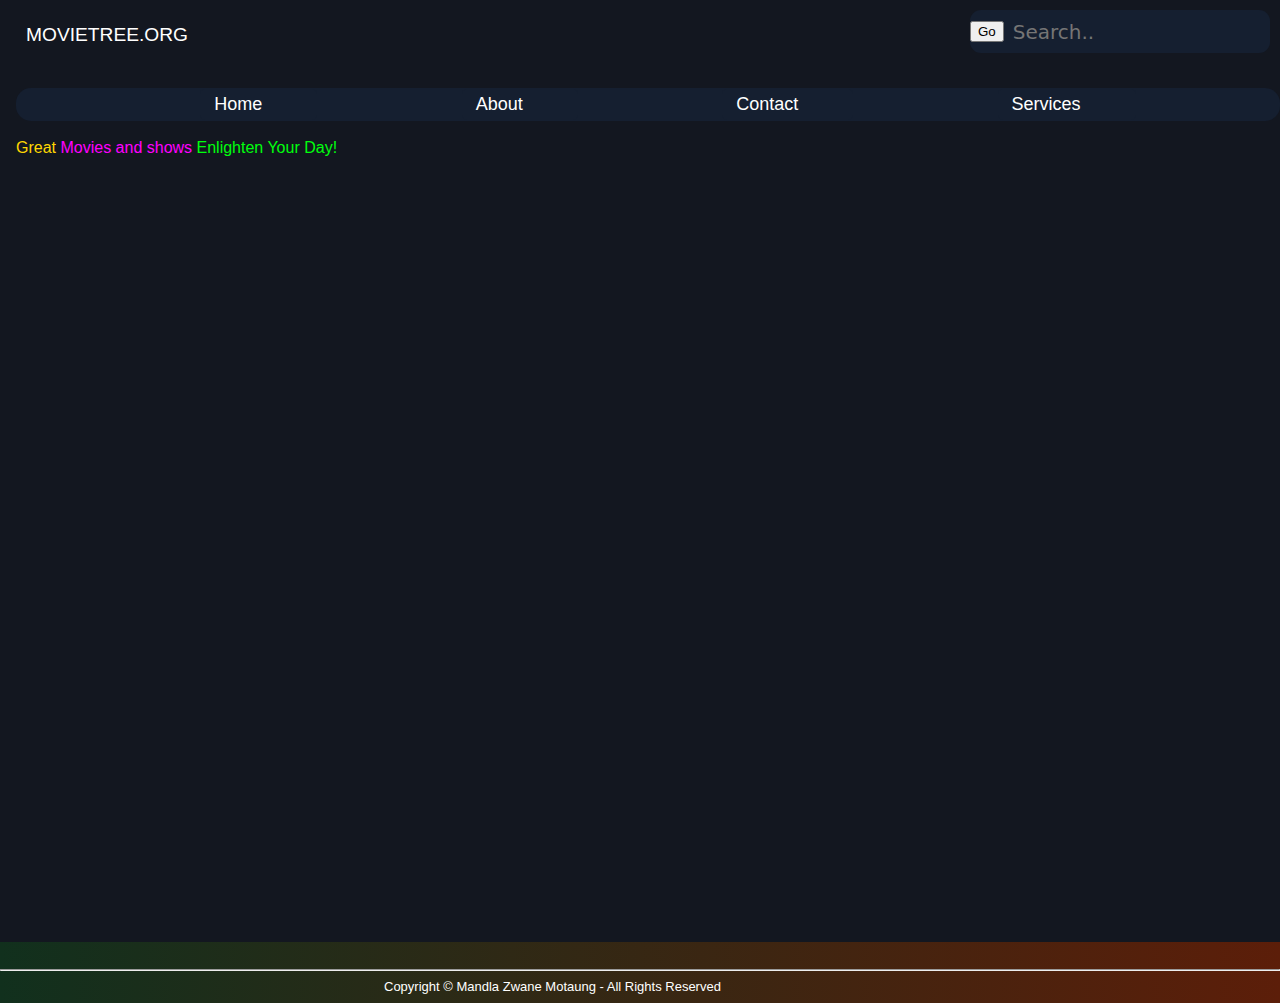
<file: index.html>
<!DOCTYPE html>
<html lang="en">
<head>
    <meta charset="UTF-8">
    <meta name="viewport" content="width=device-width, initial-scale=1.0">
    <link rel="stylesheet" type="text/css" href="styles.css">
    <title>movies&series</title>
</head>
<body>
    <div class="top-nav">
        <a class="active" href="#">movietree.org</a>
        <div class="searcher">
            <form role="search" id="form">
                <button type="submit">Go</button>
                <input type="search" id="query" name="q" placeholder="Search...">
            </form>
        </div>
    </div>

    <div style="padding-left: 16px; padding-bottom: 10px;">
        <header>
            <ul id="outer-list">
                <li><a href="index.html">Home</a></li>
                <li id="hc1"><a href="about.html">About</a>
                    <ul id="hidden-content1">
                        <li><a href="#">Help</a></li>
                        <li><a href="#">More info</a></li>
                        <li><a href="https://motaungmandla.github.io">Developer</a></li>
                        <li><a href="#">movietree.org</a></li>
                    </ul>
                </li>
                <li id="hc2"><a href="#">Contact</a>
                    <ul id="hidden-content2">
                        <li><a href="mailto: maxphin21@gmail.com">Send Email</a></li>
                    </ul>
                </li>
                <li id="hc3"><a href="#">Services</a>
                </li>

            </ul>
        </header>
        <section id="section">
            <span id="greets" style="color:gold">Great </span><span id="greets-cont" style="color:magenta">Movies and shows </span><span id="dev-name" style="color:rgb(0, 255, 13)">Enlighten Your Day!</span>
        </section> 
    </div>

    <div style="padding-left: 16px; padding-bottom: 10px;">
        <section id="section">
            <!--<div class="row">
                <div class="column">
                    <div class="card">
                        <div id="centered"><img src="im1 (1).jpg" class="thumbnail"></div>
                        <h3>Movie Title</h3>
                    </div>
                </div>
            </div>-->
        </section> 
    </div>
</body>
<script type="text/javascript" src="main_n.js"></script>

<footer>
    <hr>
        <p class="foo">Copyright &COPY; Mandla Zwane Motaung - All Rights Reserved</p>
</footer>
</html>
</file>
<file: styles.css>
/* General Reset */
* {
    box-sizing: border-box;
}

body {
    background-color: #131720;
    font-family: sans-serif;
    margin: 0;
    padding: 0;
    min-height: 100vh; /* Ensure the body takes at least full viewport height */
    display: flex;
    flex-direction: column;
}

h3 {
    color: white;
}

button {
    float: right;
    align-items: end;
}

/* Top Navigation */
.top-nav {
    background-color: #131720;
    overflow: hidden;
    padding: 10px;
    z-index: 1000;
}

.top-nav a {
    float: left;
    display: block;
    color: white;
    text-align: center;
    padding: 14px 16px;
    text-decoration: none;
    font-size: 1.2rem;
    text-transform: uppercase;
}

.top-nav .searcher {
    float: right;
}

form {
    background-color: #151f30;
    width: 300px;
    height: 43px;
    border-radius: 11px;
    display: flex;
    align-items: center;
}

input {
    all: unset;
    font: 20px system-ui;
    color: #fff;
    height: 100px;
    width: 100px;
    padding: 6px 9px;
}

.thumbnail {
    height: 350px;
    width: 280px;
    border-radius: 19px;
}

.column {
    float: left;
    width: 25%;
    padding: 10px 10px;
}

.card {
    border-radius: 19px;
    padding: 15px;
    text-align: center;
    background-color: #151f30;
}

.centered {
    text-align: center;
    margin-left: auto;
    margin-right: auto;
}

header {
    border-radius: 19px;
    fill-opacity: inherit;
    box-sizing: content-box;
    box-shadow: inset;
}

.very-top {
    background-color: #151f30;
}

.very-top a {
    float: left;
    display: flex;
    text-decoration: none;
    padding-left: 4px;
    width: 25%;
    height: 45px;
    color: #fff;
    font-weight: large;
    border-radius: 8px;
    padding-top: 0.8em;
    padding-left: 3em;
}

.very-top a:hover {
    font-size: larger;
    position: static;
}

/* Menu Dashboard */
#outer-list {
    border: none;
    float: left;
    display: flex;
    justify-content: space-evenly;
    font-size: 30px;
    opacity: 1;
    width: 100%;
    background-color: #151f30;
    list-style-type: none;
    border-radius: 15px;
    position: sticky;
    z-index: 10000;
}

#outer-list a {
    border: none;
    text-decoration: none;
    font-family: sans-serif;
    padding-left: 0.5em;
    cursor: pointer;
    align-items: center;
    padding-right: 50px;
    color: #fff;
}

#hidden-content1,
#hidden-content2,
#hidden-content3 {
    display: none;
}

#outer-list {
    font-size: large;
}

#outer-list a:hover {
    font-size: small;
    color: cyan;
    background-color: #000;
}

/* Hide all inner lists by default */
#outer-list ul {
    display: none;
    position: absolute; /* Positioning the inner lists absolutely for a dropdown effect */
    background-color: #151f30; /* Background color to make them distinct */
    padding: 10px;
    border: 1px solid #ccc;
    z-index: 1000;
}

/* Show the inner list on hover */
#outer-list li:hover ul {
    display: block;
    border: none;
}

/* Style the parent list items to look like a menu */
#outer-list li {
    position: relative; /* Necessary for the dropdown effect */
    list-style: none;
    padding: 5px;
    background-color: #151f30;
    margin: 1px 0;
    border-radius: 5px;
}

/* Style the links */
#outer-list li a {
    text-decoration: none;
    color: #fff;
    font-weight: 4px;
}

/* Additional styling for better visual effect */
#outer-list li:hover {
    background-color: #151f30; /* Change background color on hover */
}

#outer-list ul li {
    padding: 1px 0;
}

/* Footer */
footer {
    width: 100%;
    position: relative;
    top: 85vh;
    bottom: 0;
    background: linear-gradient(to right, #11301d, #5c1e09);
    color: #fff;
    padding: 20px 0 1px;
    font-size: 13px;
    line-height: 5px;
}

.foo {
    align-content: center;
    justify-content: center;
    padding-left: 30%;
}

/* Responsive Design */
@media only screen and (max-width: 768px) {
    .top-nav a, 
    .very-top a {
        float: none;
        display: block;
        text-align: left;
    }

    .top-nav, 
    .very-top {
        text-align: center;
    }

    .column {
        width: 100%;
        padding: 0;
    }

    .thumbnail {
        height: auto;
        width: 100%;
    }

    .foo {
        padding-left: 0;
        text-align: center;
    }

    #outer-list {
        display: block;
        font-size: 20px;
    }

    #outer-list li {
        margin: 5px 0;
    }

    form {
        width: 100%;
    }

    input {
        width: 100%;
    }
}

@media only screen and (max-width: 480px) {
    .top-nav a,
    .very-top a {
        font-size: 1rem;
    }

    .thumbnail {
        height: auto;
        width: 100%;
    }

    .card {
        padding: 10px;
    }

    .foo {
        padding-left: 0;
        text-align: center;
        font-size: 12px;
    }

    footer {
        padding: 10px 0 5px;
        font-size: 12px;
        line-height: 4px;
    }
}
</file>
